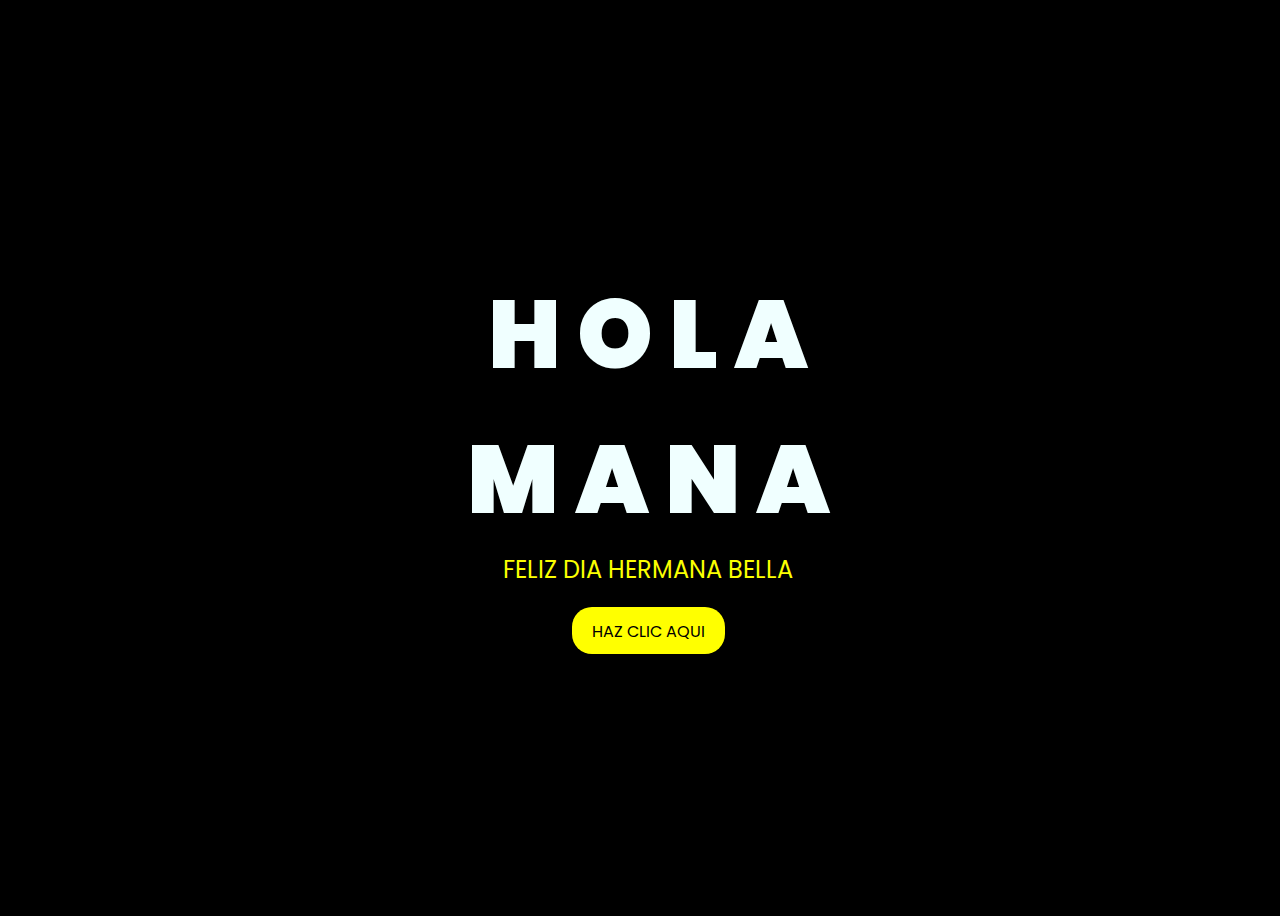
<file: Index.html>
<!DOCTYPE html>
<html lang="es">
<head>
    <meta charset="UTF-8">
    <meta http-equiv="X-UA-Compatible" content="IE=edge">
    <meta name="viewport" content="width=device-width, initial-scale=1.0">
    <link rel="stylesheet" href="/style.css">
    <link rel="icon" href="/flowers.png" type="image/x-icon">
    <title>FLORES</title>
</head>
<body>
    <div class="greetings">

        <span>H</span>
        <span>O</span>
	<span>L</span>
        <span>A</span>
    </div>
    <div class="greetings">
        <span>M</span>
        <span>A</span>
        <span>N</span>
        <span>A</span>
        <span></span>
        <span></span>
    </div>
    <div class="description">
        <span>FELIZ DIA HERMANA BELLA</span>
    </div>
    <div class="button">
        <button>
            <a href="/FLORES.html">HAZ CLIC AQUI</a>
        </button>
    </div>
</body>
</html>
</file>
<file: style.css>
@import url('https://fonts.googleapis.com/css2?family=Poppins:ital,wght@0,500;1,900&display=swap');
*{
    font-family: 'Poppins',cursive;
}
body{
    color: azure;
    width: 100%;
    height: 100vh;
    display: flex;
    flex-direction: column;
    align-items: center;
    justify-content: center;
    background-color: black;
}
.greetings{
    font-size: 6rem;
    font-weight: 900;
}
.greetings > span{
    animation: glow 2.5s ease-in-out infinite;
}
@keyframes glow{
    0%, 100%{
        color: #fff;
        text-shadow: 0 0 12px #fbff00, 0 0 50px #fbff00, 0 0 100px #fbff00;
    }
    10%, 90%{
        color: #696565;
        text-shadow: none;
    }
}
.greetings > span:nth-child(2){
    animation-delay: .2s ;
}
.greetings > span:nth-child(3){
    animation-delay: .4s ;
}
.greetings > span:nth-child(4){
    animation-delay: .6s;
}
.greetings > span:nth-child(5){
    animation-delay: .8s;
}

.description{
    font-size: 1.5rem;
    margin-bottom: 20px;
}

.button a{
    text-decoration: none;
    font-size: 1rem;
    color: #111;
}

@media screen and (max-width:574px){
    .greetings{
        display: block;
        font-size: 3rem;
        font-weight: 500;
        text-align: center;
    }
    .description{
        font-size: 1rem;
    }
    
    .button a{
        font-size: .5rem;
    }
}

.description{
    color: #fbff00;
}

/* Estilo para el botón */
.button button {
    background-color: yellow; /* Fondo amarillo */
    border: none; /* Sin bordes */
    padding: 10px 20px; /* Ajusta el relleno según tu preferencia */
    font-size: 18px; /* Tamaño de fuente */
    cursor: pointer;
    position: relative; /* Necesario para el resplandor */
    border-radius: 20px; /* Esquinas redondeadas */
    transition: background-color 0.3s ease-in-out; /* Transición suave para el color de fondo */
  }
  
  /* Estilo para el enlace dentro del botón */
  .button button a {
    text-decoration: none; /* Elimina el subrayado del enlace */
    color: inherit; /* Hereda el color del texto del botón */
  }
  
  /* Efecto de resplandor al pasar el cursor sobre el botón */
  .button button:hover {
    background-color: orange; /* Cambia el color de fondo al pasar el mouse a naranja */
    box-shadow: 0 0 10px yellow, 0 0 20px yellow, 0 0 30px yellow; /* Efecto de resplandor amarillo */
  }
</file>
